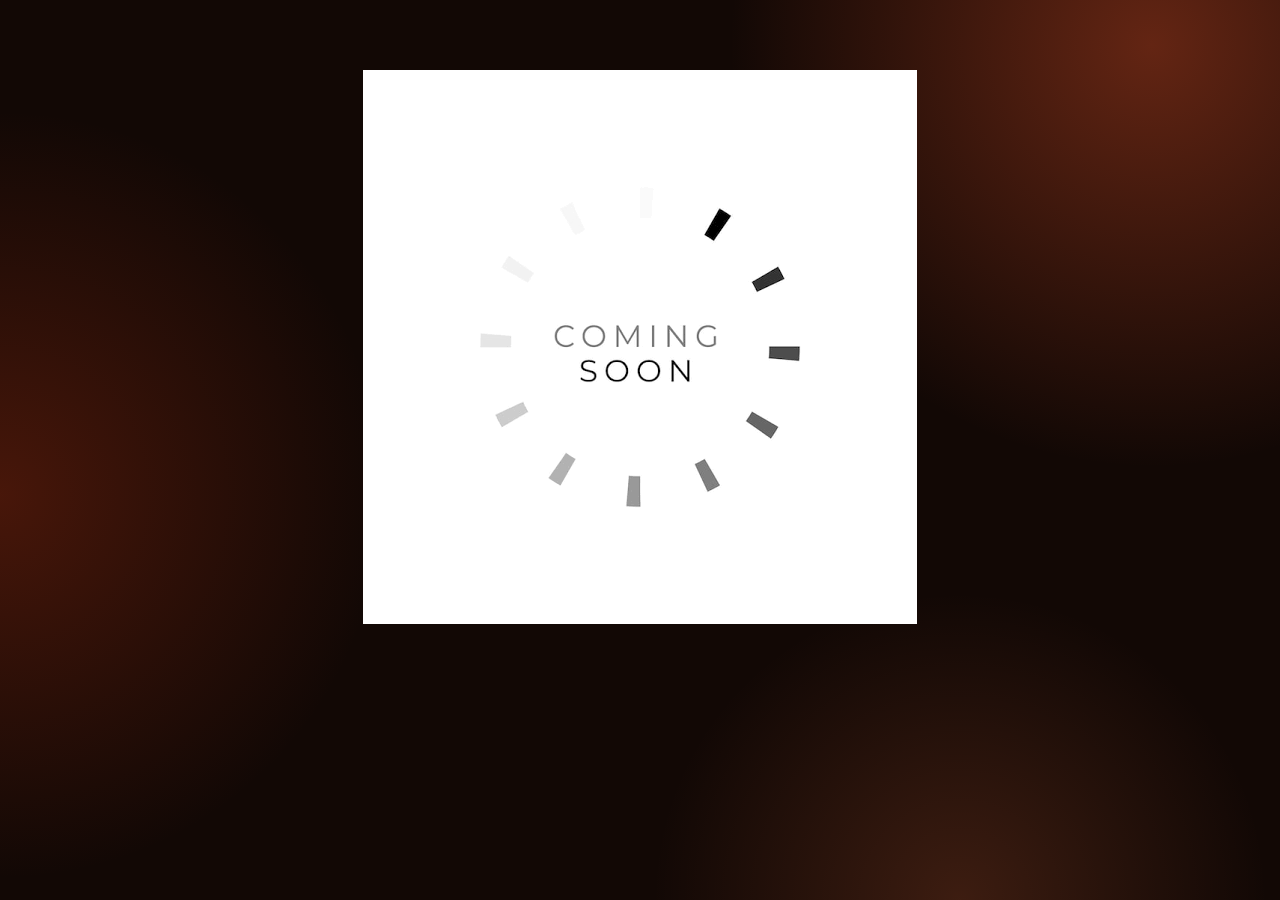
<file: pmsLiveDemo.html>
<!DOCTYPE html>
<html lang="en">
<head>
    <meta charset="UTF-8">
    <meta name="viewport" content="width=device-width, initial-scale=1.0">
    <title>live Demo </title>
    <link rel="stylesheet" href="style.css">
</head>
<body>
    <img class="come" src="images/images (1).png" alt="Screenshot of Project One">
</body>
</html>
</file>
<file: style.css>
/* ===== Reset & tokens ===== */
*, *::before, *::after { box-sizing: border-box; margin: 0; padding: 0; }

:root {
  --orange: #e8542a;
  --orange-dark: #b93513;
  --orange-deep: #3a0d05;
  --ink: #111111;
  --paper: #f6f1ec;
  --white: #ffffff;
  --muted: #6b625c;
  --radius: 6px;
  --gutter: clamp(20px, 5vw, 64px);
}

html { scroll-behavior: smooth; }

body {
  font-family: "Inter", system-ui, sans-serif;
  background: var(--paper);
  color: var(--ink);
  line-height: 1.6;
  -webkit-font-smoothing: antialiased;
  padding: 25px;
  padding-top: 70px;
}

img { max-width: 100%; display: block; }
a { color: inherit; text-decoration: none; }
ul { list-style: none; }

/* ===== HERO ===== */
.hero {
  position: relative;
  min-height: 100vh;
  overflow: hidden;
  color: var(--white);
  background:
    radial-gradient(circle at 70% 30%, #ff7a45 0%, var(--orange) 40%, var(--orange-dark) 100%);
  padding: 28px var(--gutter);
  isolation: isolate;
  border-radius: 24px;
}

/* faint grid lines like the mockup */
.hero::before {
  content: "";
  position: absolute;
  inset: 0;
  background-image:
    linear-gradient(rgba(255,255,255,.12) 1px, transparent 1px),
    linear-gradient(90deg, rgba(255,255,255,.12) 1px, transparent 1px);
  background-size: 100% 100%, 100% 100%;
  background-position: 0 14%, 14% 0;
  background-repeat: no-repeat;
  z-index: -1;
  pointer-events: none;
}

/* Nav */
.nav {
  display: flex;
  align-items: center;
  justify-content: space-between;
  position: relative;
  z-index: 10;
}

.logo { 
  display: flex;
  align-items: center;
  gap: 10px;
  font-weight: 1000;
  font-size: 1.25rem;
  letter-spacing: -.01em;
}

.logo-mark { 
  width: 35px; 
  height: 35px;
 }

.nav-links { display: flex; align-items: center; gap: clamp(16px, 3vw, 40px); font-size: .85rem; }
.nav-links a { position: relative; padding-bottom: 2px; opacity: .85; transition: opacity .2s; }
.nav-links a:hover, .nav-links a.active { opacity: 1; }
.nav-links a.active { border-bottom: 1px solid currentColor; }
.count { font-size: .65em; opacity: .7; vertical-align: super; }

.burger {
  display: none;
  flex: 0 0 44px;
  width: 44px;
  height: 44px;
  position: relative;
  border: 1px solid rgba(255, 255, 255, .35);
  border-radius: 12px;
  background: rgba(28, 16, 12, .18);
  cursor: pointer;
}
.burger span {
  position: absolute;
  left: 11px;
  right: 11px;
  height: 2px;
  border-radius: 2px;
  background: var(--white);
  transition: top .2s, transform .2s;
}
.burger span:first-child { top: 16px; }
.burger span:last-child { top: 24px; }
.burger:focus-visible { outline: 3px solid #fff; outline-offset: 3px; }

/* Giant background name */
.bg-name {
  position: absolute;
  top: 12%;
  left: 50%;
  transform: translateX(-50%);
  font-size: clamp(6rem, 24vw, 22rem);
  font-weight: 800;
  letter-spacing: -.03em;
  line-height: 1;
  color: rgba(255, 255, 255, .13);
  white-space: nowrap;
  z-index: -1;
  user-select: none;
}

.img-wrap{
  margin-right: auto;
  margin-right: auto;
  display: flex;
  justify-content: center;
  align-items: center;
  max-height: 300px;
}

/* Tagline */
.tagline {
  position: absolute;
  top: 34%;
  left: var(--gutter);
  max-width: 270px;
  font-size: .92rem;
  text-transform: uppercase;
  letter-spacing: .06em;
  line-height: 1.5;
  padding-left: 16px;
  border-left: 3px solid rgba(255,255,255,.6);
}

/* Portrait */
.portrait {
  position: absolute;
  bottom: 0;
  left: 50%;
  transform: translateX(-50%);
  height: 100%;
  width:  95vw;
 /* max-width: none;*/
  object-fit: contain;
  object-position: top center;
  z-index: 1;
  filter: drop-shadow(0 20px 40px rgba(0,0,0,.25));
}

/* Featured card (top right) */
.hero-card {
  position: absolute;
  top: 28%;
  right: var(--gutter);
  width: clamp(130px, 14vw, 190px);
  background: var(--white);
  color: var(--ink);
  padding: 8px;
  border-radius: 4px;
  z-index: 3;
  font-size: .65rem;
  transition: transform .25s;
}
.hero-card:hover { transform: translateY(-4px) rotate(-1deg); }
.hero-card img { aspect-ratio: 1; width: 100%; object-fit: cover; border-radius: 2px; margin-bottom: 6px; background: #ddd; }
.hero-card span { display: block; opacity: .7; }

/* Bottom name */
.hero-bottom {
  position: absolute;
  left: var(--gutter);
  bottom: 28px;
  z-index: 2;
}
.year { display: block; font-size: .8rem; margin-bottom: 4px; }
.name {
  font-size: clamp(3rem, 10vw, 8rem);
  font-weight: 800;
  letter-spacing: -.03em;
  line-height: .9;
}

/* Talk card (bottom right) */
.talk-card {
  position: absolute;
  right: var(--gutter);
  bottom: 28px;
  display: flex;
  align-items: center;
  gap: 12px;
  background: rgba(17, 17, 17, .92);
  color: var(--white);
  padding: 10px 12px;
  border-radius: 4px;
  z-index: 3;
  min-width: 250px;
  transition: background .2s;
}
.talk-card:hover { background: #000; }
.talk-card img { width: 46px; height: 46px; object-fit: cover; border-radius: 3px; background: #444; }
.talk-card small { display: block; font-size: .6rem; opacity: .6; }
.talk-card strong { display: block; font-size: .85rem; line-height: 1.2; }
.talk-card em { font-style: normal; font-size: .65rem; opacity: .7; }
.talk-card .arrow {
  margin-left: auto;
  width: 28px; height: 28px;
  background: var(--white);
  color: var(--ink);
  display: grid; place-items: center;
  border-radius: 3px;
}

main {
  max-width: 1280px;
  margin: 24px auto 0;
  display: flex;
  flex-direction: column;
  gap: 24px;               /* space between the boxes */
}

/* ===== Sections ===== */
.section {
  max-width: none;
  margin: 0;
  padding: clamp(28px, 6vw, 72px);
  border: 1px solid var(--border);
  border-radius: 24px;
  background: var(--surface);
  scroll-margin-top: 24px;
}
.eyebrow {
  font-size: .8rem;
  text-transform: uppercase;
  letter-spacing: .1em;
  color: var(--orange);
  font-weight: 600;
  margin-bottom: 28px;
}
.section h2 {
  font-size: clamp(1.8rem, 4vw, 3.2rem);
  line-height: 1.1;
  letter-spacing: -.02em;
  font-weight: 800;
}

/* About */
.about-grid { display: grid; grid-template-columns: 1.3fr 1fr; gap: clamp(32px, 6vw, 96px); align-items: start; }
.about-grid p { color: var(--muted); margin-bottom: 16px; }

.btn {
  display: inline-flex;
  align-items: center;
  gap: 8px;
  margin-top: 12px;
  background: var(--orange);
  color: #1b0b06;
  padding: 12px 22px;
  border: 1px solid rgba(255, 255, 255, .24);
  border-radius: 999px;
  font-size: .9rem;
  font-weight: 700;
  box-shadow: 0 8px 22px rgba(0, 0, 0, .24);
  transition: background .2s, color .2s, transform .2s, box-shadow .2s;
}
.resume-dropdown { position: relative; width: fit-content; max-width: 100%; }
.resume-dropdown summary {
  justify-content: space-between;
  cursor: pointer;
  list-style: none;
  user-select: none;
}
.resume-dropdown summary::-webkit-details-marker { display: none; }
.resume-dropdown summary::marker { content: ""; }
.resume-dropdown summary span { transition: transform .2s; }
.resume-dropdown[open] summary span { transform: rotate(180deg); }
.resume-dropdown summary:hover,
.resume-dropdown[open] summary {
  background: #ff8a59;
  color: #1b0b06;
  transform: translateY(-2px);
  box-shadow: 0 12px 26px rgba(0, 0, 0, .3);
}
.resume-dropdown summary:focus-visible,
.resume-options a:focus-visible {
  outline: 3px solid #fff;
  outline-offset: 3px;
}
.resume-options {
  position: absolute;
  z-index: 5;
  top: calc(100% + 8px);
  left: 0;
  min-width: 220px;
  padding: 8px;
  border: 1px solid rgba(255, 255, 255, .14);
  border-radius: 14px;
  background: #1c100c;
  box-shadow: 0 16px 36px rgba(0, 0, 0, .42);
}
.resume-options a {
  display: block;
  padding: 11px 14px;
  border-radius: 8px;
  color: #f4ece6;
  font-size: .92rem;
  font-weight: 600;
  white-space: nowrap;
  transition: background .2s, color .2s;
}
.resume-options a:hover,
.resume-options a:focus-visible { background: rgba(232, 84, 42, .2); color: #ff9a72; }

/* Projects */
.projects {
  display: grid;
  grid-template-columns: repeat(auto-fit, minmax(min(100%, 280px), 1fr));
  gap: 24px;
  align-items: stretch;
}

.project {
  display: flex;
  flex-direction: column;
  background: rgba(255,255,255,.92);
  border: 1px solid rgba(17,17,17,.06);
  border-radius: 18px;
  overflow: hidden;
  box-shadow: 0 12px 28px rgba(17,17,17,.06);
  transition: transform .25s ease, box-shadow .25s ease, border-color .25s ease;
  min-width: 0;
  width: 100%;
  margin: 0;
}

.project:hover {
  transform: translateY(-6px);
  box-shadow: 0 18px 40px rgba(17,17,17,.12);
  border-color: rgba(232,84,42,.22);
}

.project > .img-wrap {
  display: block;
  width: 100%;
  aspect-ratio: 16 / 9;
  object-fit: cover;
  background: linear-gradient(135deg, rgba(255,176,143,.6), rgba(232,84,42,.9));
}

.project > img {
  height: auto;
  transition: transform .35s ease;
}

.project:hover > .img-wrap img {
  transform: scale(1.04);
}

.project-body {
  display: grid;
  gap: 10px;
  padding: 18px 18px 16px;
}

.project-body h3 {
  font-size: clamp(.98rem, 1.4vw, 1.05rem);
  line-height: 1.4;
  margin-bottom: 2px;
  overflow-wrap: anywhere;
}

.project-body p {
  font-size: .8rem;
  color: var(--muted);
  line-height: 1.6;
  margin: 0;
  overflow-wrap: anywhere;
}

.project-body b {
  color: var(--ink);
}

.tags {
  display: flex;
  flex-wrap: wrap;
  gap: 8px;
  margin-top: 4px;
}

.tags li {
  font-size: .67rem;
  padding: 4px 9px;
  border: 1px solid rgba(232,84,42,.18);
  border-radius: 999px;
  background: rgba(232,84,42,.06);
  color: var(--orange-dark);
  font-weight: 600;
}

.links {
  display: flex;
  flex-wrap: wrap;
  align-items: center;
  gap: 8px 14px;
  margin-top: 6px;
  font-weight: 600;
  font-size: .8rem;
}

.links a {
  color: var(--orange);
  border-bottom: 1px solid transparent;
  transition: border-color .2s ease, color .2s ease;
}

.links a:hover {
  border-color: currentColor;
  color: var(--orange-dark);
}

/* Skills */
/* .skills { 
  display: grid; 
  grid-template-columns: repeat(4, 1fr); 
  gap: 32px; 
} */

 .skills {
  display: grid;
  grid-template-columns: repeat(2, 1fr);
  gap: 32px;
}

/* .skill-group h3 { 
  font-size: 1rem; 
  margin-bottom: 14px; 
  padding-bottom: 10px; 
  border-bottom: 2px solid var(--ink); 
} */

.skill-group h3 {
  font-size: 1rem;
  margin-bottom: 16px;
  color: var(--text, #f4ece6);
}

.skill-grid {
  display: grid;
  grid-template-columns: repeat(auto-fill, minmax(110px, 1fr));
  gap: 14px;
}

.skill-card {
  display: flex;
  flex-direction: column;
  align-items: center;
  gap: 10px;
  padding: 18px 12px;
  background: rgba(255, 255, 255, .04);
  border: 1px solid rgba(255, 255, 255, .10);
  border-radius: 14px;
  font-size: .85rem;
  color: #5d391e;
  transition: transform .25s, border-color .25s, box-shadow .25s;
}
.skill-card:hover {
  transform: translateY(-4px);
  border-color: var(--orange);
  box-shadow: 0 10px 24px rgba(232, 84, 42, .25);
}

.skill-card img {
  width: 40px;
  height: 40px;
  object-fit: contain;
}

.skill-card img.xampp-logo {
  width: 72px;
}

.skill-card img.invert { 
  filter: invert(1); 
}

/* .skill-group li { 
  padding: 6px 0; 
  color: var(--muted); 
  border-bottom: 1px solid #e3dcd5; 
} */

/* Contact */
.contact {
  overflow: hidden;
  position: relative;
  background: linear-gradient(135deg, rgba(28, 12, 16, .98), rgba(17, 8, 11, .98));
  border-color: rgba(232, 84, 42, .16);
}
.contact-heading {
  display: flex;
  justify-content: space-between;
  align-items: end;
  gap: 32px;
  margin-bottom: clamp(32px, 5vw, 56px);
}
.contact-heading .eyebrow { margin-bottom: 12px; }
.contact h2 { text-transform: uppercase; }
.contact-intro {
  max-width: 360px;
  color: #b9aaa5;
  font-size: .92rem;
  margin-bottom: 4px;
}
.contact-content {
  display: grid;
  grid-template-columns: minmax(0, .9fr) minmax(0, 1.1fr);
  gap: clamp(24px, 5vw, 56px);
  align-items: stretch;
}
.contact-details { display: grid; gap: 14px; align-content: start; }
.contact-card {
  display: flex;
  align-items: center;
  gap: 16px;
  min-height: 84px;
  padding: 18px;
  background: rgba(232, 84, 42, .08);
  border-left: 2px solid var(--orange);
  border-radius: 0 12px 12px 0;
  transition: transform .2s ease, border-color .2s ease, background .2s ease;
}
.contact-card:hover {
  transform: translateY(-2px);
  border-color: #ff8a5b;
  background: rgba(232, 84, 42, .12);
}
.contact-icon {
  flex: 0 0 42px;
  width: 42px;
  height: 42px;
  display: grid;
  place-items: center;
  color: #fff;
  background: var(--orange);
  border-radius: 50%;
}
.contact-icon svg { width: 20px; height: 20px; }
.contact-card h3 { font-size: .88rem; margin-bottom: 3px; }
.contact-card p, .contact-card a { color: #b9aaa5; font-size: .78rem; }
.contact-card a:hover { color: #fff; }
.contact-form {
  display: grid;
  gap: 12px;
  padding: clamp(18px, 3vw, 28px);
  background: rgba(232, 84, 42, .06);
  border: 1px solid rgba(232, 84, 42, .12);
  border-radius: 16px;
  box-shadow: 0 20px 45px rgba(0, 0, 0, .18);
}
.form-row { display: grid; grid-template-columns: repeat(2, minmax(0, 1fr)); gap: 12px; }
.contact-form input, .contact-form select, .contact-form textarea {
  width: 100%;
  min-height: 48px;
  padding: 13px 15px;
  color: #f4ece6;
  font: inherit;
  font-size: .82rem;
  background: rgba(8, 7, 8, .72);
  border: 1px solid rgba(255, 255, 255, .08);
  border-left: 2px solid var(--orange);
  border-radius: 8px;
  outline: none;
}
.contact-form select { color-scheme: dark; }
.contact-form textarea { min-height: 130px; resize: vertical; }
.contact-form input::placeholder, .contact-form textarea::placeholder { color: #91827e; }
.contact-form input:focus, .contact-form select:focus, .contact-form textarea:focus { border-color: var(--orange); }
.form-status {
  min-height: 20px;
  margin: 0;
  font-size: .78rem;
  color: #b9aaa5;
}
.form-status.success { color: #7fe3a0; }
.form-status.error { color: #ff9a9a; }
.sr-only {
  position: absolute;
  width: 1px;
  height: 1px;
  padding: 0;
  margin: -1px;
  overflow: hidden;
  clip: rect(0, 0, 0, 0);
  white-space: nowrap;
  border: 0;
}
.contact-submit {
  justify-self: start;
  display: flex;
  align-items: center;
  gap: 12px;
  padding: 12px 20px;
  color: #fff;
  font: inherit;
  font-size: .8rem;
  font-weight: 700;
  text-transform: uppercase;
  background: var(--orange);
  border: 0;
  border-radius: 999px;
  cursor: pointer;
  transition: background .2s, transform .2s, opacity .2s;
}
.contact-submit:hover { background: var(--orange-dark); transform: translateY(-2px); }
.contact-submit:disabled {
  cursor: wait;
  opacity: .8;
  transform: none;
}
.contact-socials {
  display: flex;
  align-items: center;
  justify-content: space-between;
  gap: 20px;
  margin-top: 40px;
  padding-top: 24px;
  border-top: 1px solid rgba(255, 255, 255, .1);
}
.contact-socials > p { color: #b9aaa5; font-size: .82rem; }
.socials { display: flex; align-items: center; gap: 12px; }
.socials a {
  width: 42px;
  height: 42px;
  display: grid;
  place-items: center;
  color: #f4ece6;
  background: rgba(255, 255, 255, .07);
  border: 1px solid rgba(255, 255, 255, .1);
  border-radius: 50%;
  transition: color .2s, background .2s, transform .2s;
}
.socials svg { width: 19px; height: 19px; }
.socials a:hover { color: #fff; background: var(--orange); transform: translateY(-3px); }

/* Footer */
.footer {
  max-width: 1280px;
  margin: 24px auto 0;
  border: 1px solid var(--border);
  border-radius: 24px;
}

/* ===== Responsive ===== */
@media (max-width: 900px) {
  .nav-links {
    display: none;
    position: absolute;
    top: calc(100% + 14px);
    left: 0;
    right: 0;
    flex-direction: column;
    align-items: stretch;
    gap: 4px;
    padding: 10px;
    border: 1px solid rgba(255, 255, 255, .14);
    border-radius: 16px;
    background: #1c100c;
    box-shadow: 0 18px 40px rgba(0, 0, 0, .35);
    font-size: .95rem;
  }
  .nav.is-open .nav-links { display: flex; }
  .nav-links a {
    display: flex;
    align-items: center;
    min-height: 44px;
    padding: 10px 14px;
    border: 0;
    border-radius: 10px;
    color: #f4ece6;
    opacity: 1;
  }
  .nav-links a:hover,
  .nav-links a.active { background: rgba(232, 84, 42, .2); color: #ff9a72; }
  .nav-links a.active { border: 0; }
  .burger { display: block; }
  .nav.is-open .burger span:first-child { top: 20px; transform: rotate(45deg); }
  .nav.is-open .burger span:last-child { top: 20px; transform: rotate(-45deg); }
  .about-grid { grid-template-columns: 1fr; }
  .skills { grid-template-columns: repeat(2, 1fr); }
  .contact-content { grid-template-columns: 1fr; }
  .portrait { height: 70%; }
  .hero-card { top: 20%; }
  .tagline { top: 24%; max-width: 180px; }
  .talk-card { bottom: 20px; right: 10px; min-width: 150px; }
  .hero-bottom { bottom: 20px; left: 10px; font-size: 16px; max-width: calc(100% - 500px); }
  .name { font-size: clamp(42px, 7vw, 60px); white-space: nowrap; }
}

@media (max-width: 600px) {
  .hero { min-height: 100svh; }
  .resume-dropdown { width: 100%; }
  .resume-dropdown summary { width: 100%; }
  .resume-options { width: 100%; min-width: 0; }
  .resume-options a { white-space: normal; }
  .talk-card { left: var(--gutter); right: var(--gutter); min-width: 0; }
  .hero-bottom { bottom: 100px; }
  .skills { grid-template-columns: 1fr; }
  .footer { flex-direction: column; gap: 8px; text-align: center; }
  .contact-heading { align-items: flex-start; flex-direction: column; gap: 16px; }
  .contact-card { padding: 14px 16px; }
  .form-row { grid-template-columns: 1fr; }
  .contact-socials { align-items: flex-start; flex-direction: column; }
  .talk-card { right:10px; left: 10px; padding : 8px 10px; gap: 8px; }
  .skills { grid-template-columns: 1fr; }
}

@media (prefers-reduced-motion: reduce) {
  html { scroll-behavior: auto; }
  * { transition: none !important; }
}

@media (max-width: 600px) {
  body { padding: 12px; }
  .hero, .section, .footer { border-radius: 16px; }
  .hero { min-height: calc(100svh - 24px); }
}

/* ===== Dark mode background ===== */
:root { --bg: #120805; }

body { background: var(--bg); color: #f4ece6; }

body::before {
  content: "";
  position: fixed;
  inset: 0;
  z-index: -1;
  background:
    radial-gradient(55vw 55vw at 90% 5%,  rgba(232, 84, 42, .38), transparent 60%),
    radial-gradient(50vw 50vw at 0% 55%,  rgba(185, 53, 19, .32), transparent 60%),
    radial-gradient(40vw 40vw at 75% 100%, rgba(255, 122, 69, .18), transparent 60%),
    var(--bg);
}

.services { margin-top: clamp(40px, 6vw, 72px); }

.services-title {
  font-size: 1.5rem;
  font-weight: 800;
  margin-bottom: 24px;
}

.service-list {
  display: grid;
  grid-template-columns: 1fr;
  gap: 20px;
}

.service-card {
  display: flex;
  align-items: flex-start;
  gap: 24px;
  padding: 28px 32px;
  background: rgba(255, 255, 255, .04);
  border: 1px solid rgba(255, 255, 255, .10);
  border-radius: 16px;
  box-shadow: 0 8px 24px rgba(0, 0, 0, .25);
  transition: transform .25s, border-color .25s;
}
.service-card:hover {
  transform: translateY(-4px);
  border-color: var(--orange);
}

.service-icon {
  flex-shrink: 0;
  width: 44px;
  height: 44px;
  color: var(--orange);
}

.service-card h4 {
  font-size: 1.1rem;
  font-weight: 700;
  margin-bottom: 6px;
}
.service-card p {
  font-size: .95rem;
  color: #b3a59c;
  margin: 0;
}

@media (max-width: 600px) {
  .service-card { padding: 22px; gap: 16px; }
}

.project-body h3,
.project-body b,
.tags li {
  color: #000;
}

.tags li {
  border: 1px solid rgba(0, 0, 0, .25);
}
.come{
    margin-left: auto;
  margin-right: auto;
}
</file>
